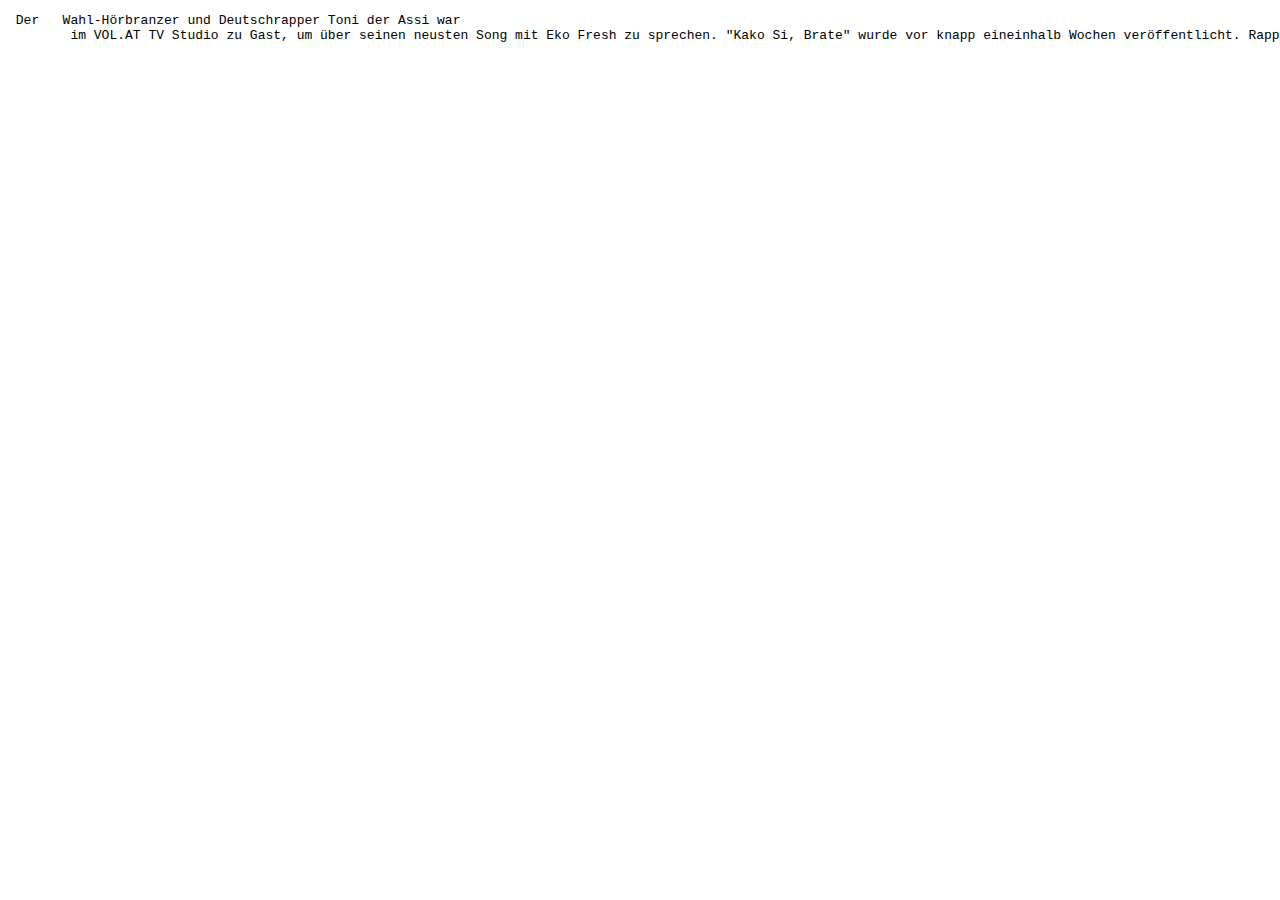
<file: index.html>
<!DOCTYPE html>
<html>

<head>
    <title>Hallo Welt.</title>
</head>

<body>
    <pre> Der   Wahl-Hörbranzer und Deutschrapper Toni der Assi war
        im VOL.AT TV Studio zu Gast, um über seinen neusten Song mit Eko Fresh zu sprechen. "Kako Si, Brate" wurde vor knapp eineinhalb Wochen veröffentlicht. Rapper Toni zeigt sich zufrieden mit dem Ergebnis und den Reaktionen seiner Fans.
    </pre>
</body>


</html>
</file>
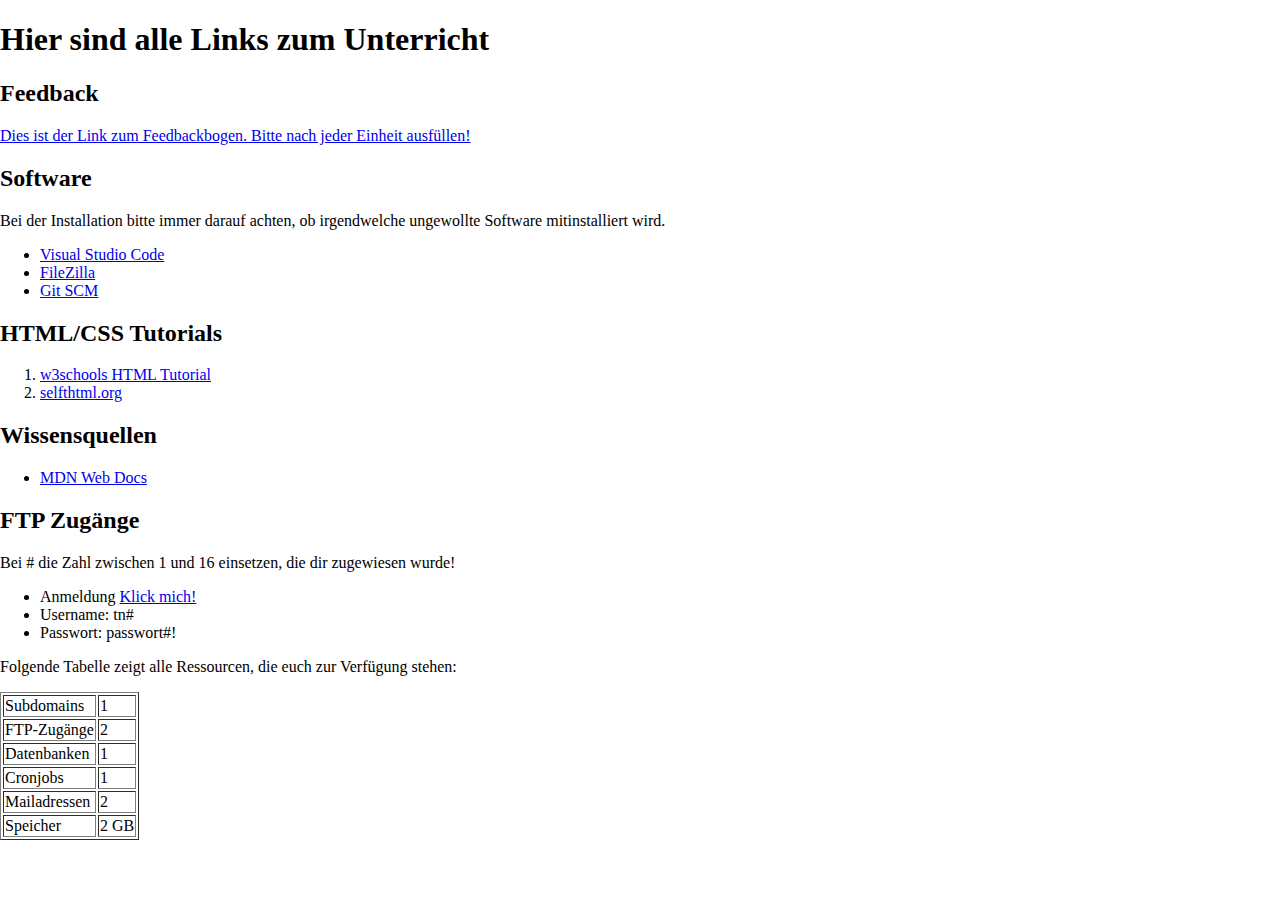
<file: 00_informationen/index.html>
<!DOCTYPE html>
<!-- Hallo -->
<html lang="de">
<head>
<meta http-equiv="Content-Type" content="text/html; charset=utf-8"/>
<link rel="stylesheet" href="../01_rezept/style.css">
</head>
<body>
<h1>
    Hier sind alle Links zum Unterricht
</h1>
<h2>
    Feedback
</h2>
<p>
    <a href="https://forms.office.com/Pages/ResponsePage.aspx?id=DQSIkWdsW0yxEjajBLZtrQAAAAAAAAAAAAMAABp_v5xUNDFBN0VUMEE2STBTRkJDTjFXN003TDZWWS4u">Dies ist der Link zum Feedbackbogen. Bitte nach jeder Einheit ausfüllen!</a>
</p>
<h2>
    Software
</h2>
<p id="firstId" class="firstClass">
    Bei der Installation bitte immer darauf achten, ob irgendwelche ungewollte Software mitinstalliert wird.
</p>
<ul class="firstClass">
    <li>
        <a href="https://code.visualstudio.com/">
            Visual Studio Code
        </a>
    </li>
    <li>
        <a href="https://filezilla-project.org/">
            FileZilla
        </a>
    </li>
    <li>
        <a href="https://git-scm.com/">
            Git SCM
        </a>
    </li>
</ul>
<h2>HTML/CSS Tutorials</h2>
<ol>
    <li>
        <a href="https://www.w3schools.com/html/default.asp">
            w3schools HTML Tutorial
        </a>
    </li>
    <li>
        <a href="https://wiki.selfhtml.org/wiki/HTML/Tutorials/Einstieg">
            selfthtml.org
        </a>
    </li>
</ol>
<h2>Wissensquellen</h2>
<ul>
    <li>
        <a href="https://developer.mozilla.org/en-US/">
            MDN Web Docs
        </a>
    </li>
</ul>
<h2>FTP Zugänge</h2>
<p>
    Bei # die Zahl zwischen 1 und 16 einsetzen, die dir zugewiesen wurde!
</p>
<ul>
    <li>
        Anmeldung <a href="https://kas.all-inkl.com">Klick mich!</a>
    </li>
    <li>
        Username: tn#
    </li>
    <li>
        Passwort: passwort#!
    </li>
</ul>
<p>
    Folgende Tabelle zeigt alle Ressourcen, die euch zur Verfügung stehen:
</p>
<table border="1">
    <tr>
        <td>
            Subdomains
        </td>
        <td>
            1
        </td>
    </tr>
    <tr>
        <td>
            FTP-Zugänge
        </td>
        <td>
            2
        </td>
    </tr>
    <tr>
        <td>
            Datenbanken
        </td>
        <td>
            1
        </td>
    </tr>
    <tr>
        <td>
            Cronjobs
        </td>
        <td>
            1
        </td>
    </tr>
    <tr>
        <td>
            Mailadressen
        </td>
        <td>
            2
        </td>
    </tr>
    <tr>
        <td>
            Speicher
        </td>
        <td>
            2 GB
        </td>
    </tr>


</table>
</body>
</html>
</file>
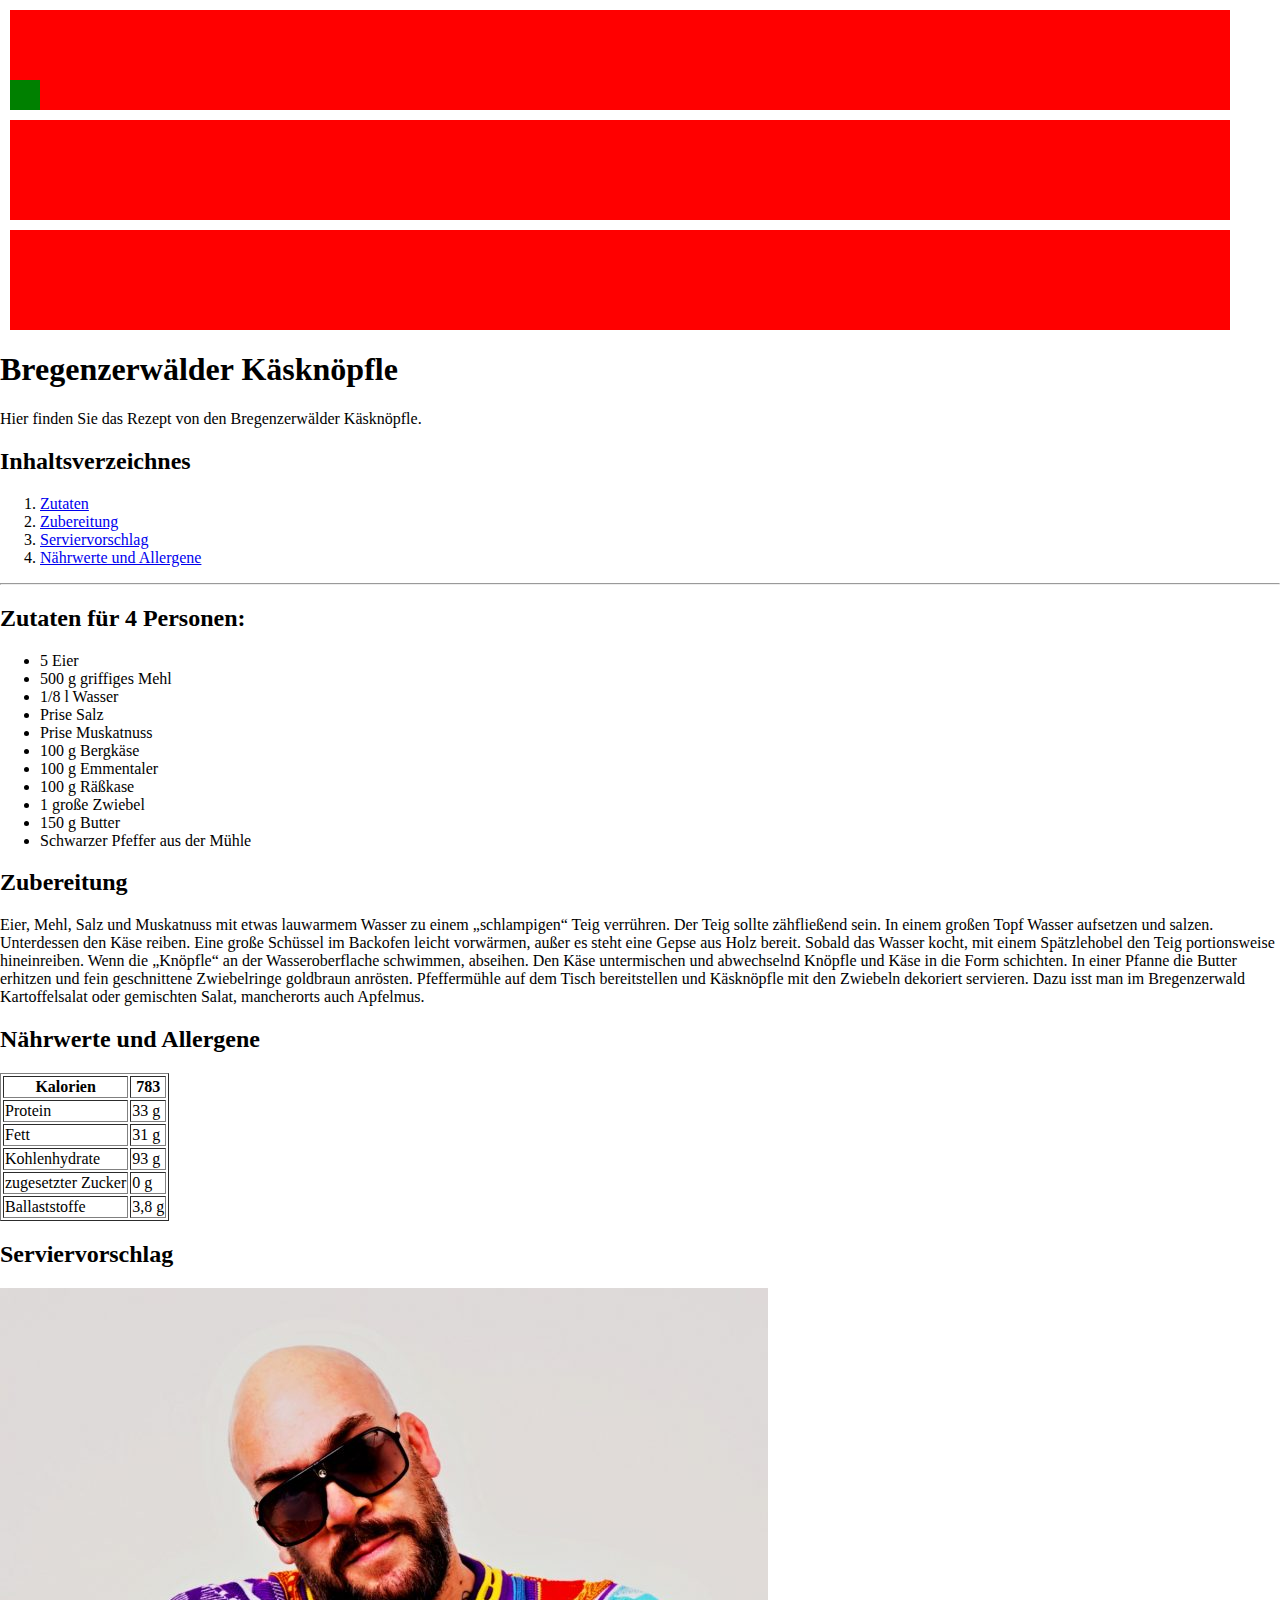
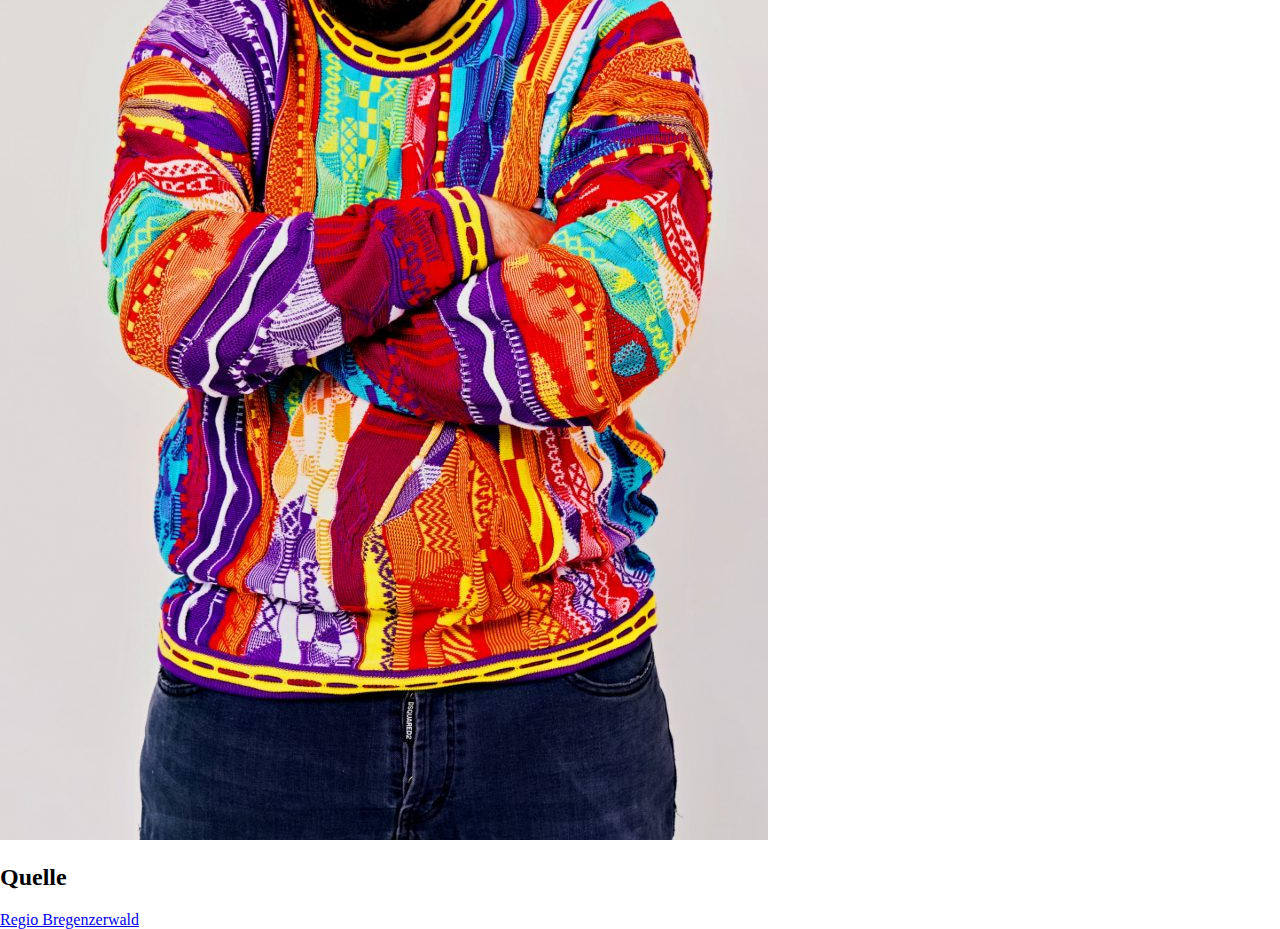
<file: 01_rezept/index.html>
<!DOCTYPE html>
<!-- Hallo -->
<html lang="de">

<head>
    <link rel="stylesheet" href="style.css">
    <meta http-equiv="Content-Type" content="text/html; charset=utf-8" />
    <!-- 
    Weitere Infos zum Einbinden einer CSS Datei findet ihr hier: https://wiki.selfhtml.org/wiki/CSS/Tutorials/Einstieg/Stylesheets_einbinden
-->

</head>

<body>
    <div class="parent">
        <div class="child">
        </div>
    </div>
    <div class="parent">

    </div>

    <div class="parent">
    </div>


    <h1>
        Bregenzerwälder Käsknöpfle
    </h1>

    <p>
        Hier finden Sie das Rezept von den Bregenzerwälder Käsknöpfle.
    </p>
    <h2>
        Inhaltsverzeichnes
    </h2>
    <ol>
        <li>
            <a href="#">
                Zutaten
            </a>
        </li>
        <li>
            <a href="#">
                Zubereitung
            </a>
        </li>
        <li>
            <a href="#serviervorschlag">
                Serviervorschlag
            </a>
        </li>
        <li>
            <a href="#">
                Nährwerte und Allergene
            </a>
        </li>
    </ol>
    <hr>
    <h2>
        Zutaten für 4 Personen:
    </h2>
    <ul>
        <li>5 Eier</li>
        <li>500 g griffiges Mehl</li>
        <li>1/8 l Wasser</li>
        <li>Prise Salz</li>
        <li>Prise Muskatnuss</li>
        <li>100 g Bergkäse</li>
        <li>100 g Emmentaler</li>
        <li>100 g Räßkase</li>
        <li>1 große Zwiebel</li>
        <li>150 g Butter</li>
        <li>Schwarzer Pfeffer aus der Mühle</li>
    </ul>
    <h2>
        Zubereitung
    </h2>
    <p>
        Eier, Mehl, Salz und Muskatnuss mit etwas lauwarmem Wasser zu einem „schlampigen“ Teig verrühren. Der Teig
        sollte zähfließend sein. In einem großen Topf Wasser aufsetzen und salzen. Unterdessen den Käse reiben. Eine
        große Schüssel im Backofen leicht vorwärmen, außer es steht eine Gepse aus Holz bereit. Sobald das Wasser kocht,
        mit einem Spätzlehobel den Teig portionsweise hineinreiben. Wenn die „Knöpfle“ an der Wasseroberflache
        schwimmen, abseihen. Den Käse untermischen und abwechselnd Knöpfle und Käse in die Form schichten. In einer
        Pfanne die Butter erhitzen und fein geschnittene Zwiebelringe goldbraun anrösten. Pfeffermühle auf dem Tisch
        bereitstellen und Käsknöpfle mit den Zwiebeln dekoriert servieren. Dazu isst man im Bregenzerwald Kartoffelsalat
        oder gemischten Salat, mancherorts auch Apfelmus.
    </p>
    <h2>
        Nährwerte und Allergene
    </h2>
    <table border="1">
        <tr>
            <th>Kalorien</th>
            <th>783</th>
        </tr>
        <tr>
            <td>Protein</td>
            <td>33 g</td>

        </tr>
        <tr>
            <td>Fett</td>
            <td>31 g</td>
        </tr>
        <tr>
            <td>Kohlenhydrate</td>
            <td>93 g</td>
        </tr>
        <tr>
            <td>zugesetzter Zucker</td>
            <td>0 g</td>
        </tr>
        <tr>
            <td>Ballaststoffe</td>
            <td>3,8 g</td>
        </tr>
    </table>
    <h2 id="serviervorschlag">
        Serviervorschlag
    </h2>
    <img src="../00_informationen/bild.jpg">
    <h2>Quelle</h2>
    <a href="https://www.bregenzerwald.at/aktivitaet/rezept-bregenzerwaelder-kaesknoepfle/">Regio Bregenzerwald</a>
</body>


</html>
</file>
<file: 01_rezept/style.css>
body {
    margin: 0px;
}

.parent {
    background-color: red;
    height: 30px;
    width: calc(100% - 60px);
    margin: 10px;
    padding-top: 70px;
}

.child {
    background-color: green;
    height: 30px;
    width: 30px;
}
</file>
